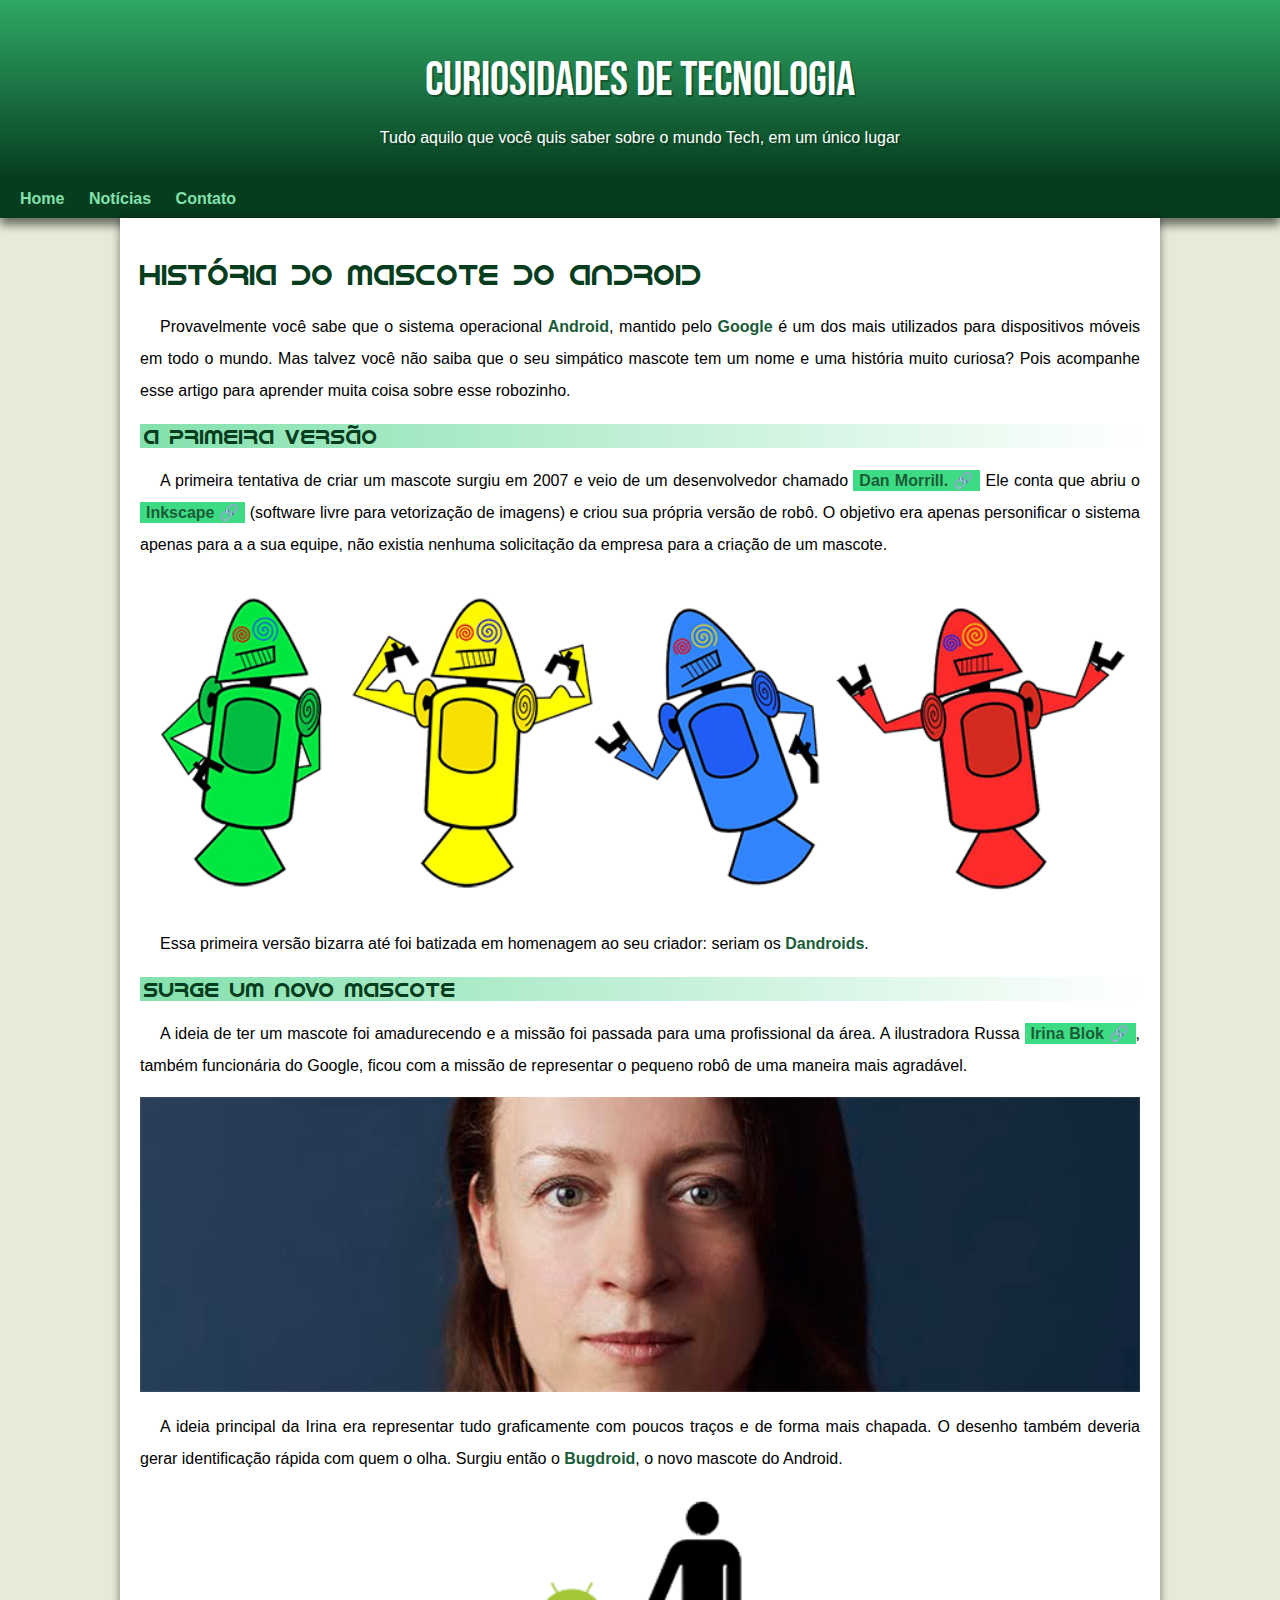
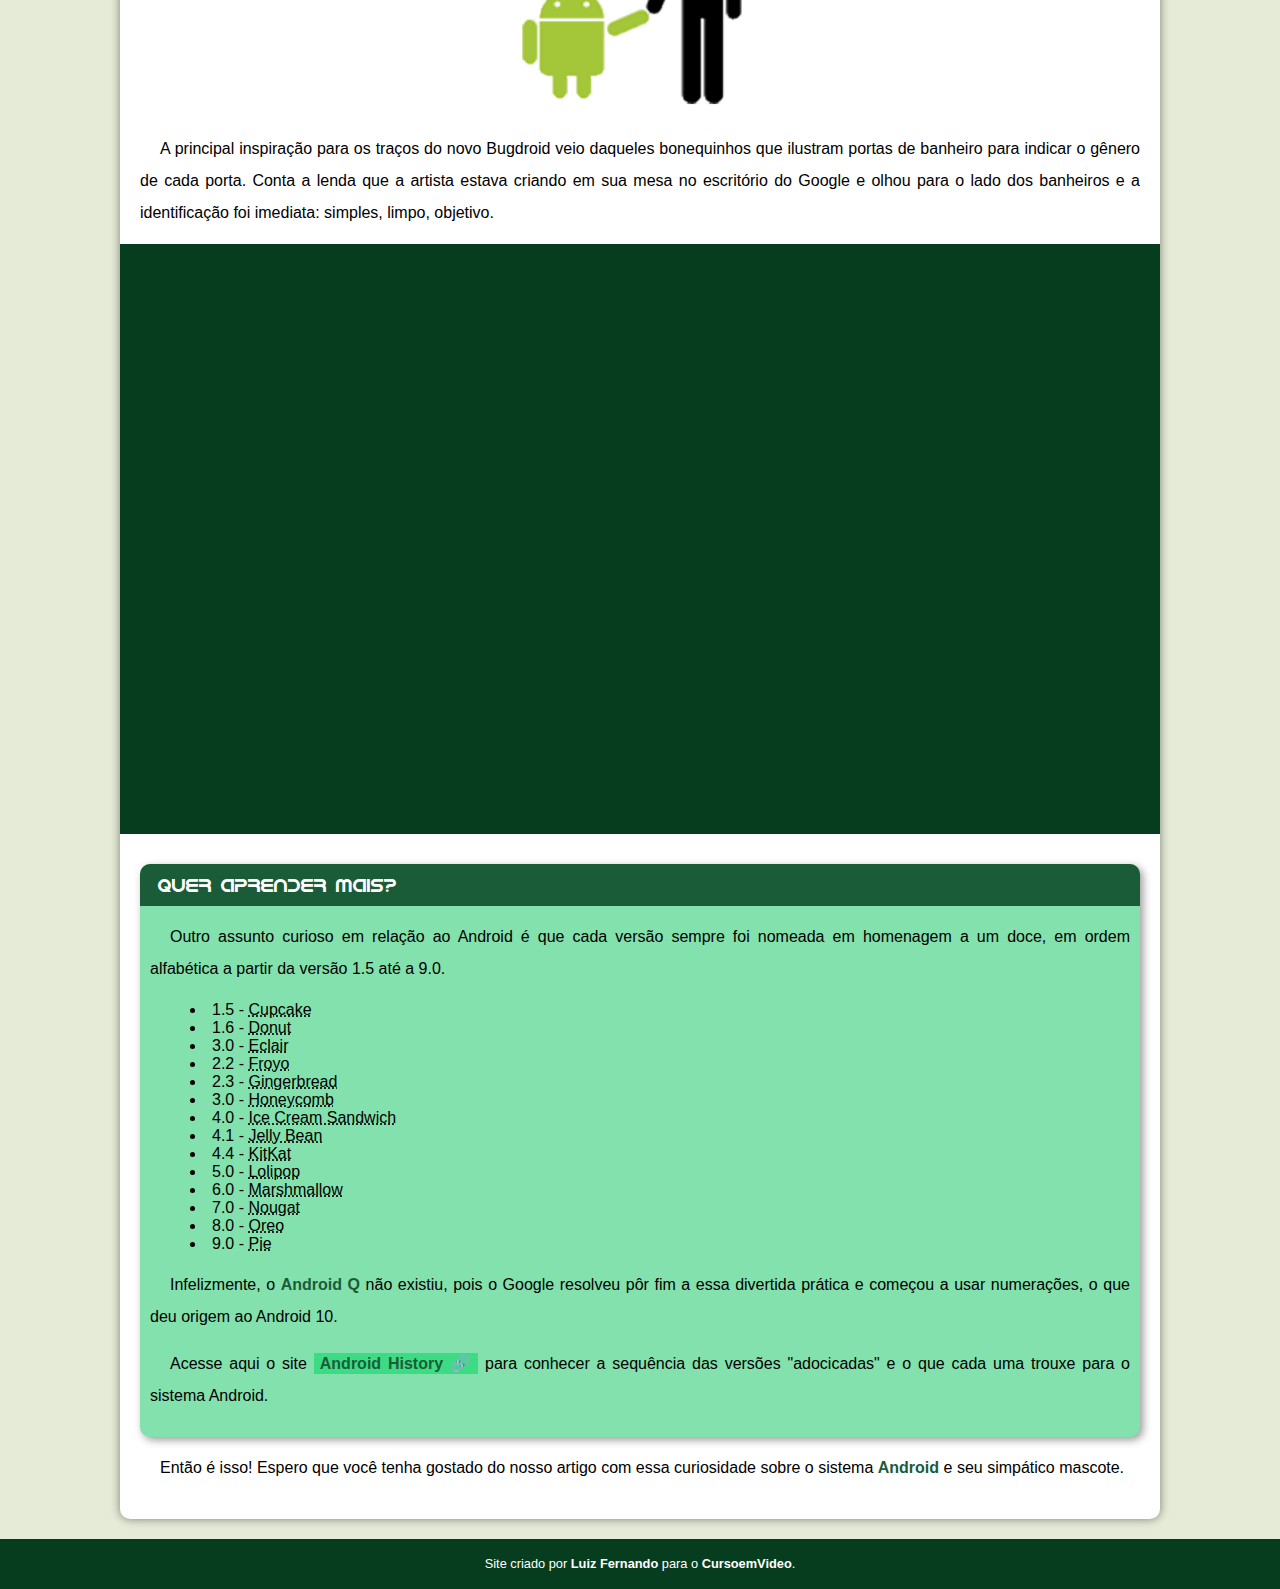
<file: index.html>
<!DOCTYPE html>
<html lang="pt-br">
<head>
    <meta charset="UTF-8">
    <meta name="viewport" content="width=device-width, initial-scale=1.0">
    <title>Como surgiu o mascote do Android?</title>
    <link rel="shortcut icon" href="contéudo/imagens/favicon.ico" type="image/x-icon">
    <link rel="stylesheet" href="estilo/style.css">
    
</head>
<body>
    <header>
        <h1>Curiosidades de Tecnologia</h1>
        <p>Tudo aquilo que você quis saber sobre o mundo Tech, em um único lugar</p>

    </header>

  
    
    <nav>
        <a href="#">Home</a>
        <a href="#">Notícias</a>
        <a href="#">Contato</a>
    </nav>

    <main>
        <article>
                     <h1>História do Mascote do Android</h1>

                <p>Provavelmente você sabe que o sistema operacional <strong>Android</strong>, mantido pelo <strong>Google</strong> é um dos mais utilizados para dispositivos móveis em todo o mundo. Mas talvez você não saiba que o seu simpático mascote tem um nome e uma história muito curiosa? Pois acompanhe esse artigo para aprender muita coisa sobre esse robozinho.</p>

                <h2>A primeira versão</h2>

                <p>A primeira tentativa de criar um mascote surgiu em 2007 e veio de um desenvolvedor chamado <a href="https://androidcommunity.com/dan-morrill-shows-us-the-android-mascot-that-almost-was-20130103/" target="_blank" class="externo">Dan Morrill.</a> Ele conta que abriu o <a href="https://inkscape.org/pt-br/" target="_blank"  class="externo">Inkscape</a> (software livre para vetorização de imagens) e criou sua própria versão de robô. O objetivo era apenas personificar o sistema apenas para a a sua equipe, não existia nenhuma solicitação da empresa para a criação de um mascote.</p>

                <picture>
                    <source media="(max-width: 670px)" srcset="contéudo/imagens/dan-droids-pq.png">
                    
                    <img src="contéudo/imagens/dan-droids.png" alt=""></picture>

                <p>Essa primeira versão bizarra até foi batizada em homenagem ao seu criador: seriam os <strong>Dandroids</strong>.</p>

                <h2>Surge um novo mascote</h2>
<p>
    
                    A ideia de ter um mascote foi amadurecendo e a missão foi passada para uma profissional da área. A ilustradora Russa <a href="https://www.irinablok.com/" target="_blank"  class="externo">Irina Blok</a>, também funcionária do Google, ficou com a missão de representar o pequeno robô de uma maneira mais agradável.
</p>

                <picture>
                    
                <source media="(max-width:670px )" srcset="contéudo\imagens\irina-blok-pq.jpg">

                    <img src="contéudo/imagens/irina-blok.jpg" alt="">
                
                
                </picture>
<p>
    
                    A ideia principal da Irina era representar tudo graficamente com poucos traços e de forma mais chapada. O desenho também deveria gerar identificação rápida com quem o olha. Surgiu então o <strong>Bugdroid</strong>, o novo mascote do Android.
</p>

                <img src="contéudo/imagens/bugdroid.png" class="pequena" alt="">
<p>
    
                    A principal inspiração para os traços do novo Bugdroid veio daqueles bonequinhos que ilustram portas de banheiro para indicar o gênero de cada porta. Conta a lenda que a artista estava criando em sua mesa no escritório do Google e olhou para o lado dos banheiros e a identificação foi imediata: simples, limpo, objetivo.
</p>

                    <div class="video">
                        <iframe width="560" height="315" src="https://www.youtube.com/embed/l2UDgpLz20M?si=EbclUVPTWTZSAIXb" title="YouTube video player" frameborder="0" allow="accelerometer; autoplay; clipboard-write; encrypted-media; gyroscope; picture-in-picture; web-share" referrerpolicy="strict-origin-when-cross-origin"
                        allowfullscreen></iframe>
                    </div>


                <aside>
                    
                    <h3>Quer aprender mais?</h3>

                    <p>Outro assunto curioso em relação ao Android é que cada versão sempre foi nomeada em homenagem a um doce, em ordem alfabética a partir da versão 1.5 até a 9.0.</p>
<ul>
    
                        <li>1.5 - <abbr title="Bolo de copo">Cupcake</abbr></li>
                        <li>1.6 - <abbr title="Rosquinha">Donut</abbr></li>
                        <li>3.0 - <abbr title="Bomba">Eclair</abbr></li>
                        <li>2.2 - <abbr title="Iogurte Congelado">Froyo</abbr></li>
                        <li>2.3 - <abbr title="Biscoito de Gengibre">Gingerbread</abbr></li>
                        <li>3.0 - <abbr title="Favo de Mel">Honeycomb</abbr></li>
                        <li>4.0 - <abbr title="Sanduíche de sorvete">Ice Cream Sandwich</abbr></li>
                        <li>4.1 - <abbr title="Jujuba">Jelly Bean</abbr></li>
                        <li>4.4 - <abbr title="KitKat">KitKat</abbr></li>
                        <li>5.0 - <abbr title="Pirulito">Lolipop</abbr></li>
                        <li>6.0 - <abbr title="Marshmallow">Marshmallow</abbr></li>
                        <li>7.0 - <abbr title="Torrone">Nougat</abbr></li>
                        <li>8.0 - <abbr title="Oreo">Oreo</abbr></li>
                        <li>9.0 - <abbr title="Torta">Pie</abbr></li>
</ul>
<p>
    
                        Infelizmente, o <strong>Android Q</strong> não existiu, pois o Google resolveu pôr fim a essa divertida prática e começou a usar numerações, o que deu origem ao Android 10.
                        
</p>

               <p>Acesse aqui o site <a href="https://www.android.com/intl/pt_br/what-is-android/" target="_blank"  class="externo"><strong>Android</strong> History</a> para conhecer a sequência das versões "adocicadas" e o que cada uma trouxe para o sistema Android.</p>

                </aside>
            

                <p>Então é isso! Espero que você tenha gostado do nosso artigo com essa curiosidade sobre o sistema <strong>Android</strong> e seu simpático mascote.</p>
        </article>
    </main>
    <footer>
        <p>Site criado por <a href="https://github.com/luiztwill" target="_blank">Luiz Fernando</a> para o <a href="https://www.youtube.com/c/CursoemV%C3%ADdeo" target="_blank">CursoemVideo</a>.</p>
    </footer>
</body>
</html>
</file>
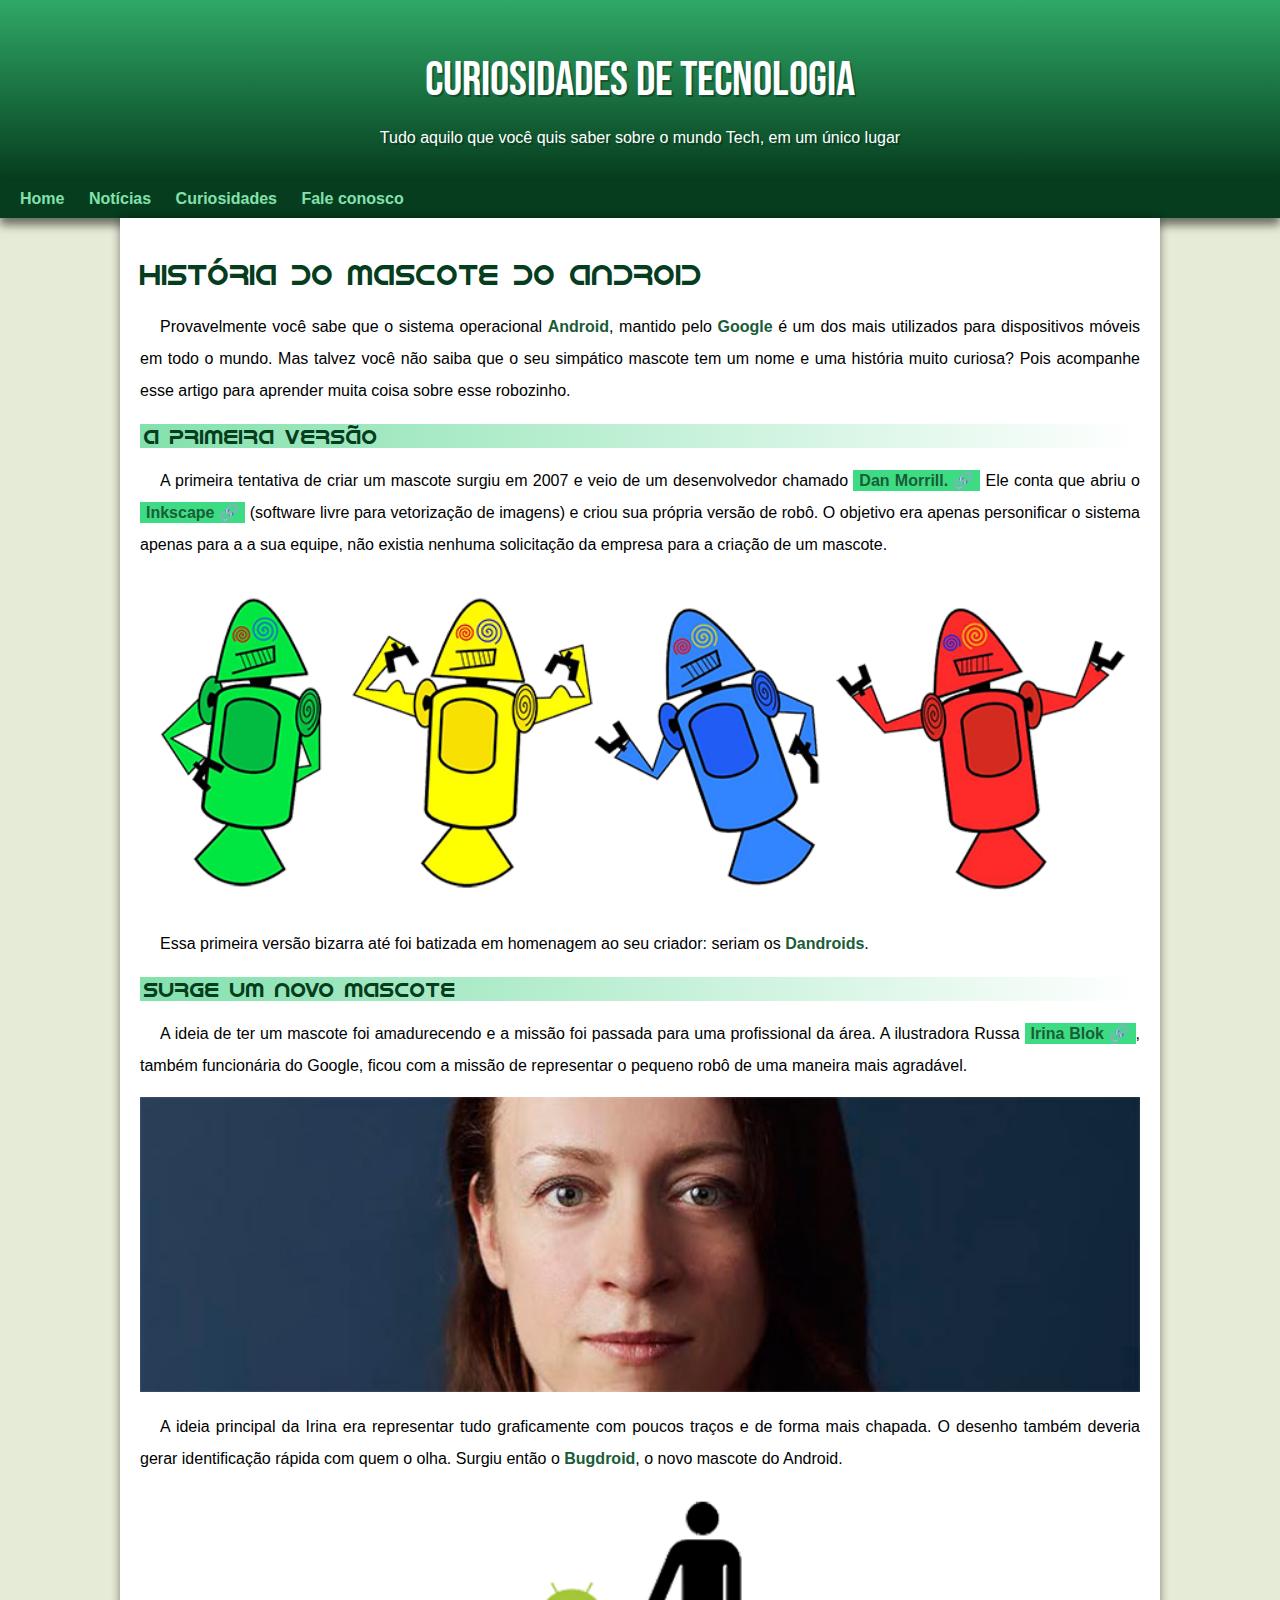
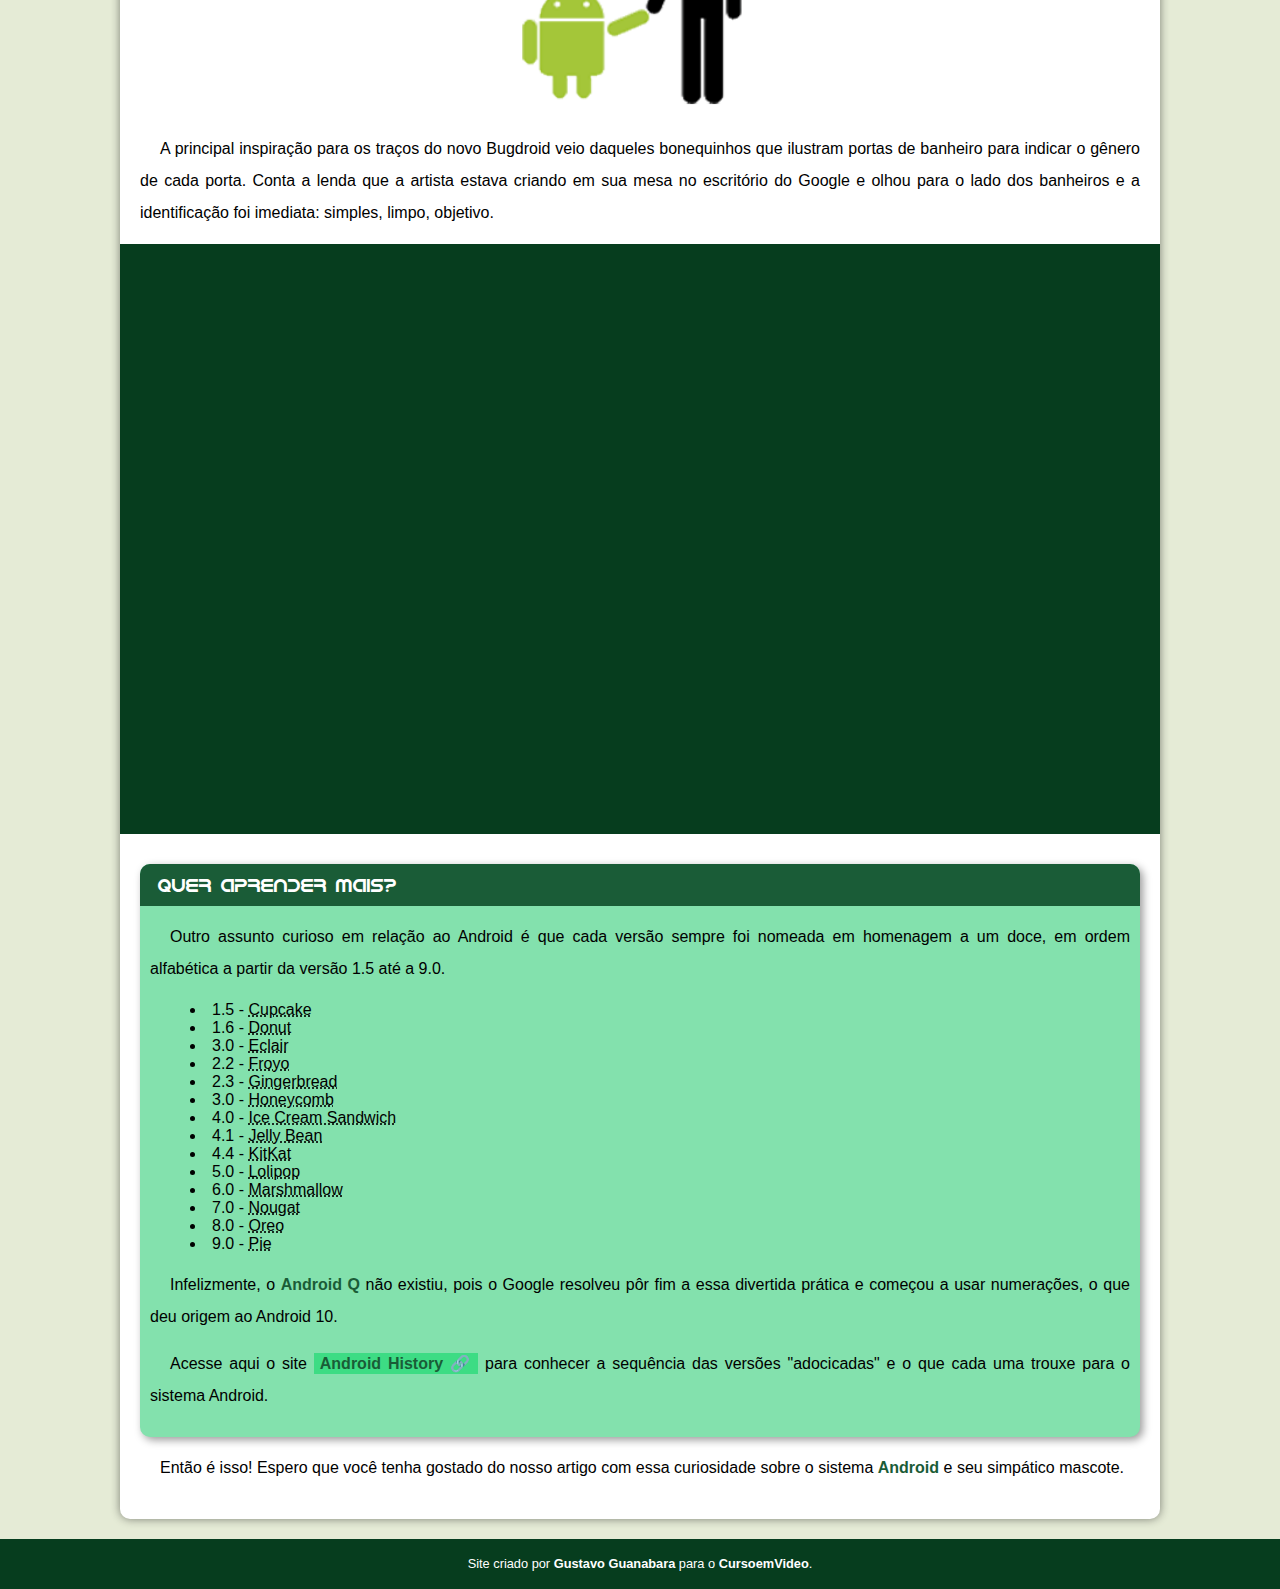
<file: index.html.html>
<!DOCTYPE html>
<html lang="pt-br">
<head>
    <meta charset="UTF-8">
    <meta name="viewport" content="width=device-width, initial-scale=1.0">
    <title>Como surgiu o mascote do Android?</title>
    <link rel="shortcut icon" href="contéudo/imagens/favicon.ico" type="image/x-icon">
    <link rel="stylesheet" href="estilo/style.css">
    
</head>
<body>
    <header>
        <h1>Curiosidades de Tecnologia</h1>
        <p>Tudo aquilo que você quis saber sobre o mundo Tech, em um único lugar</p>

    </header>

  
    <nav>
        <a href="#">Home</a>
        <a href="#">Notícias</a>
        <a href="#">Curiosidades</a>
        <a href="#">Fale conosco</a>
    </nav>

    <main>
        <article>
                     <h1>História do Mascote do Android</h1>

                <p>Provavelmente você sabe que o sistema operacional <strong>Android</strong>, mantido pelo <strong>Google</strong> é um dos mais utilizados para dispositivos móveis em todo o mundo. Mas talvez você não saiba que o seu simpático mascote tem um nome e uma história muito curiosa? Pois acompanhe esse artigo para aprender muita coisa sobre esse robozinho.</p>

                <h2>A primeira versão</h2>

                <p>A primeira tentativa de criar um mascote surgiu em 2007 e veio de um desenvolvedor chamado <a href="https://androidcommunity.com/dan-morrill-shows-us-the-android-mascot-that-almost-was-20130103/" target="_blank" class="externo">Dan Morrill.</a> Ele conta que abriu o <a href="https://inkscape.org/pt-br/" target="_blank"  class="externo">Inkscape</a> (software livre para vetorização de imagens) e criou sua própria versão de robô. O objetivo era apenas personificar o sistema apenas para a a sua equipe, não existia nenhuma solicitação da empresa para a criação de um mascote.</p>

                <picture>
                    <source media="(max-width: 670px)" srcset="contéudo/imagens/dan-droids-pq.png">
                    
                    <img src="contéudo/imagens/dan-droids.png" alt=""></picture>

                <p>Essa primeira versão bizarra até foi batizada em homenagem ao seu criador: seriam os <strong>Dandroids</strong>.</p>

                <h2>Surge um novo mascote</h2>
<p>
    
                    A ideia de ter um mascote foi amadurecendo e a missão foi passada para uma profissional da área. A ilustradora Russa <a href="https://www.irinablok.com/" target="_blank"  class="externo">Irina Blok</a>, também funcionária do Google, ficou com a missão de representar o pequeno robô de uma maneira mais agradável.
</p>

                <picture>
                    
                <source media="(max-width:670px )" srcset="contéudo\imagens\irina-blok-pq.jpg">

                    <img src="contéudo/imagens/irina-blok.jpg" alt="">
                
                
                </picture>
<p>
    
                    A ideia principal da Irina era representar tudo graficamente com poucos traços e de forma mais chapada. O desenho também deveria gerar identificação rápida com quem o olha. Surgiu então o <strong>Bugdroid</strong>, o novo mascote do Android.
</p>

                <img src="contéudo/imagens/bugdroid.png" class="pequena" alt="">
<p>
    
                    A principal inspiração para os traços do novo Bugdroid veio daqueles bonequinhos que ilustram portas de banheiro para indicar o gênero de cada porta. Conta a lenda que a artista estava criando em sua mesa no escritório do Google e olhou para o lado dos banheiros e a identificação foi imediata: simples, limpo, objetivo.
</p>

                    <div class="video">
                        <iframe width="560" height="315" src="https://www.youtube.com/embed/l2UDgpLz20M?si=EbclUVPTWTZSAIXb" title="YouTube video player" frameborder="0" allow="accelerometer; autoplay; clipboard-write; encrypted-media; gyroscope; picture-in-picture; web-share" referrerpolicy="strict-origin-when-cross-origin"
                        allowfullscreen></iframe>
                    </div>


                <aside>
                    
                    <h3>Quer aprender mais?</h3>

                    <p>Outro assunto curioso em relação ao Android é que cada versão sempre foi nomeada em homenagem a um doce, em ordem alfabética a partir da versão 1.5 até a 9.0.</p>
<ul>
    
                        <li>1.5 - <abbr title="Bolo de copo">Cupcake</abbr></li>
                        <li>1.6 - <abbr title="Rosquinha">Donut</abbr></li>
                        <li>3.0 - <abbr title="Bomba">Eclair</abbr></li>
                        <li>2.2 - <abbr title="Iogurte Congelado">Froyo</abbr></li>
                        <li>2.3 - <abbr title="Biscoito de Gengibre">Gingerbread</abbr></li>
                        <li>3.0 - <abbr title="Favo de Mel">Honeycomb</abbr></li>
                        <li>4.0 - <abbr title="Sanduíche de sorvete">Ice Cream Sandwich</abbr></li>
                        <li>4.1 - <abbr title="Jujuba">Jelly Bean</abbr></li>
                        <li>4.4 - <abbr title="KitKat">KitKat</abbr></li>
                        <li>5.0 - <abbr title="Pirulito">Lolipop</abbr></li>
                        <li>6.0 - <abbr title="Marshmallow">Marshmallow</abbr></li>
                        <li>7.0 - <abbr title="Torrone">Nougat</abbr></li>
                        <li>8.0 - <abbr title="Oreo">Oreo</abbr></li>
                        <li>9.0 - <abbr title="Torta">Pie</abbr></li>
</ul>
<p>
    
                        Infelizmente, o <strong>Android Q</strong> não existiu, pois o Google resolveu pôr fim a essa divertida prática e começou a usar numerações, o que deu origem ao Android 10.
                        
</p>

               <p>Acesse aqui o site <a href="https://www.android.com/intl/pt_br/what-is-android/" target="_blank"  class="externo"><strong>Android</strong> History</a> para conhecer a sequência das versões "adocicadas" e o que cada uma trouxe para o sistema Android.</p>

                </aside>
            

                <p>Então é isso! Espero que você tenha gostado do nosso artigo com essa curiosidade sobre o sistema <strong>Android</strong> e seu simpático mascote.</p>
        </article>
    </main>
    <footer>
        <p>Site criado por <a href="https://gustavoguanabara.github.io/" target="_blank">Gustavo Guanabara</a> para o <a href="https://www.youtube.com/c/CursoemV%C3%ADdeo" target="_blank">CursoemVideo</a>.</p>
    </footer>
</body>
</html>
</file>
<file: estilo/style.css>
@charset "UTF-8";

@import url('https://fonts.googleapis.com/css2?family=Bebas+Neue&family=Oswald:wght@200..700&display=swap');

@font-face {
    font-family: 'Android';
    src: url('../contéudo/fontes/idroid.otf') format(opentype);
    font-weight: normal;
}

:root{
--cor0: #e5ebd6;
--cor1: #83e1ad;
--cor2: #3ddc84;
--cor3: #2fa866;
--cor4: #1a5c37;
--cor5: #063d1e;

--fonte-padrao: Arial, Verdana,Helvetica, sans-serif;
--fonte-destaque:"Bebas Neue", sans-serif;
--fonte-android: 'Android'

}


body{
    background-color: var(--cor0);
    font-family: var(--fonte-padrao);
    margin: 0px;
}



header{
    background-image: linear-gradient(to bottom, var(--cor3), var(--cor5));
    min-height: 150px;
    padding-top: 20px;
    padding-bottom: 10px;
  
}

header > h1 {
    
    font-family: var(--fonte-destaque);
    color: white;
    font-weight: normal;
    text-align: center;
    margin-bottom: 20px;
    font-size: 3em;
    text-shadow: rgba(0, 0, 0, 0.285) 2px 2px 0px;
}

header > p {
    color: white;
    text-align: center;
    font-family: var(--fonte-padrao);
    text-shadow: rgba(0, 0, 0, 0.285) 2px 2px 0px;
    font-size: 1.2e
    
}

nav{
    background-color: var(--cor5);
    padding: 10px;
    box-shadow: 0px 7px 9px rgba(0, 0, 0, 0.533);
    
    
}

nav > a {
    color: var(--cor1);
    padding: 10px;
    text-decoration: none;
    font-weight: bold;
    border-radius: 5px;
    transition-duration: .5s;
}

nav > a:hover {
    background-color: var(--cor3);
    color: var(--cor5);
}

.externo::after{
    content: '\00A0\1F517'
}


main{
    min-width: 300px;
    max-width: 1000px;
    background-color: white;
    padding: 20px;
    margin: auto;
    margin-bottom: 20px;
    box-shadow: 0px 0px 10px rgba(0, 0, 0, 0.467);
    border-bottom-left-radius: 10px;
    border-bottom-right-radius: 10px;
}

div.video{

    position:relative;

    background-color: var(--cor5);
    padding: 20px;
    padding-bottom: 57%;
    margin: 0px -20px 30px -20px
    
}

div.video > iframe{

position: absolute;
top: 5% ;
left: 5%;
width: 90%;
height: 90%;

}

main h1{
    color: var(--cor5);
    font-family: var(--fonte-android);
    font-weight: normal;
    font-size: 1.8em;
}

    main h2{
        font-family: var(--fonte-android);
        color: var(--cor5);
        font-size: 1.3em;
        font-weight: normal;
        background-image: linear-gradient(to right, var(--cor1), transparent);
        padding-left: 4px;
    }

    
main p{
    margin: 15px 0px;
    text-align: justify;
    text-indent: 20px;
    font-size: 1em;
    line-height: 2em;
   }

   main strong{
color: var(--cor4);
font-weight: bold;
   }

    main a {
        color:var(--cor4) ;
        text-decoration: none;
        font-weight: bold;
        background-color: var(--cor2);
        padding: 2px 6px;    
    }

    main a:hover{
        color: var(--cor4);
        text-decoration: underline;

    }

    main img{
        width: 100%;
    }

    main img.pequena{
        max-width: 350px;
        display: block;
        margin: auto;
    }
    
    aside > h3 {
        font-family: var(--fonte-android);
        font-weight: normal;
        text-indent: 8px;
    background-color: var(--cor4);
    color: white;
    margin: -10px -10px 0px -10px;
    border-radius: 10px 10px 0px 0px;
    padding: 10px;
    }

    aside{
    background-color: var(--cor1);
    padding: 10px;
    border-radius: 10px;
    list-style-position: inside;
    box-shadow: 3px 3px 8px rgba(0, 0, 0, 0.395);

    
    }

    footer{
        background-color: var(--cor5);
        color: white;
        text-align: center;
        font-size: 0.8em;
        padding: 5px;
    }

    footer a{
        color: white;
        text-decoration: none;
        font-weight: bolder;
    }

    footer a:hover{
        color: var(--cor1);
        text-decoration: underline;
    }
</file>
